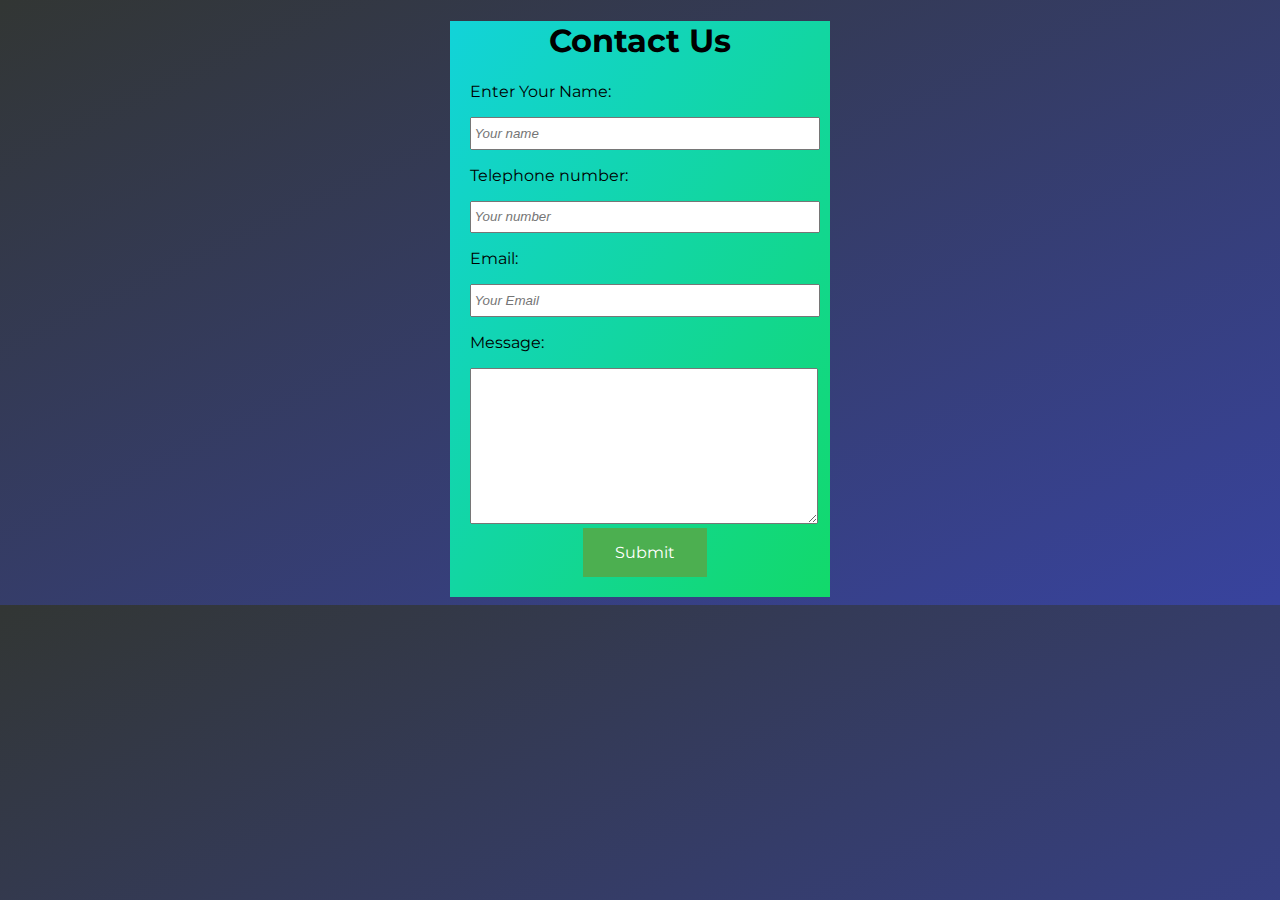
<file: about.html>
<!DOCTYPE html>
<html>
<head>
	<title>About Us</title>
	<style type="text/css">
		body{
			background-image: linear-gradient(to bottom right,#323634,#38439E  );
		}
		.wrapper{
			display:block;
			width: 30%;
			margin: 0 auto;
		}

		.wrapper > div {
			background-color: #4286f4;
			background-image: linear-gradient(to bottom right,#12D3D9,#12D96A);
			font-family: 'Montserrat', sans-serif;
		}
		.details{
			position: center;
		}

		p{
			padding-right: 20px;
			padding-left: 20px;
			font-style: bold;
			font-size: 16px;
			font-family: 'Montserrat', sans-serif;
		}

		input{
			margin-left: 20px;
			margin-right: 20px;
			height:2em;
			width:90%;
			font-style: italic;
		}

		textarea{
			margin-left: 20px;
			width:90%;
		}

		button{
			background-color: #4CAF50; /* Green */
		    border: none;
		    color: white;
		    padding: 15px 32px;
		    text-align: center;
		    text-decoration: none;
		    display: inline-block;
		    font-size: 16px;
			margin-left: 35%;
			margin-right: 30%;
			margin-bottom: 20px;
			font-family: 'Montserrat', sans-serif;
		}

		h1{
			text-align: center;
		}

	</style>
	<link href="https://fonts.googleapis.com/css?family=Montserrat" rel="stylesheet">
</head>
<body>
	<div class = wrapper>
		<div>
			<h1>Contact Us</h1>
			<div class = form>
				<form class = details>
					<p>Enter Your Name: </p><input type="text"  name="Name" placeholder="Your name" required>
					<p> Telephone number: </p><input type="text"  name="Phone" placeholder="Your number" required>
					<p> Email: </p><input type="text" name="mail" placeholder="Your Email" required">
					<p>Message: </p> <textarea class = "box" name="comment" rows="10" cols="20"></textarea> <br>
					<button class = "submission"> Submit</button>
				</form>
			</div>
		</div>
</body>
</html>
</file>
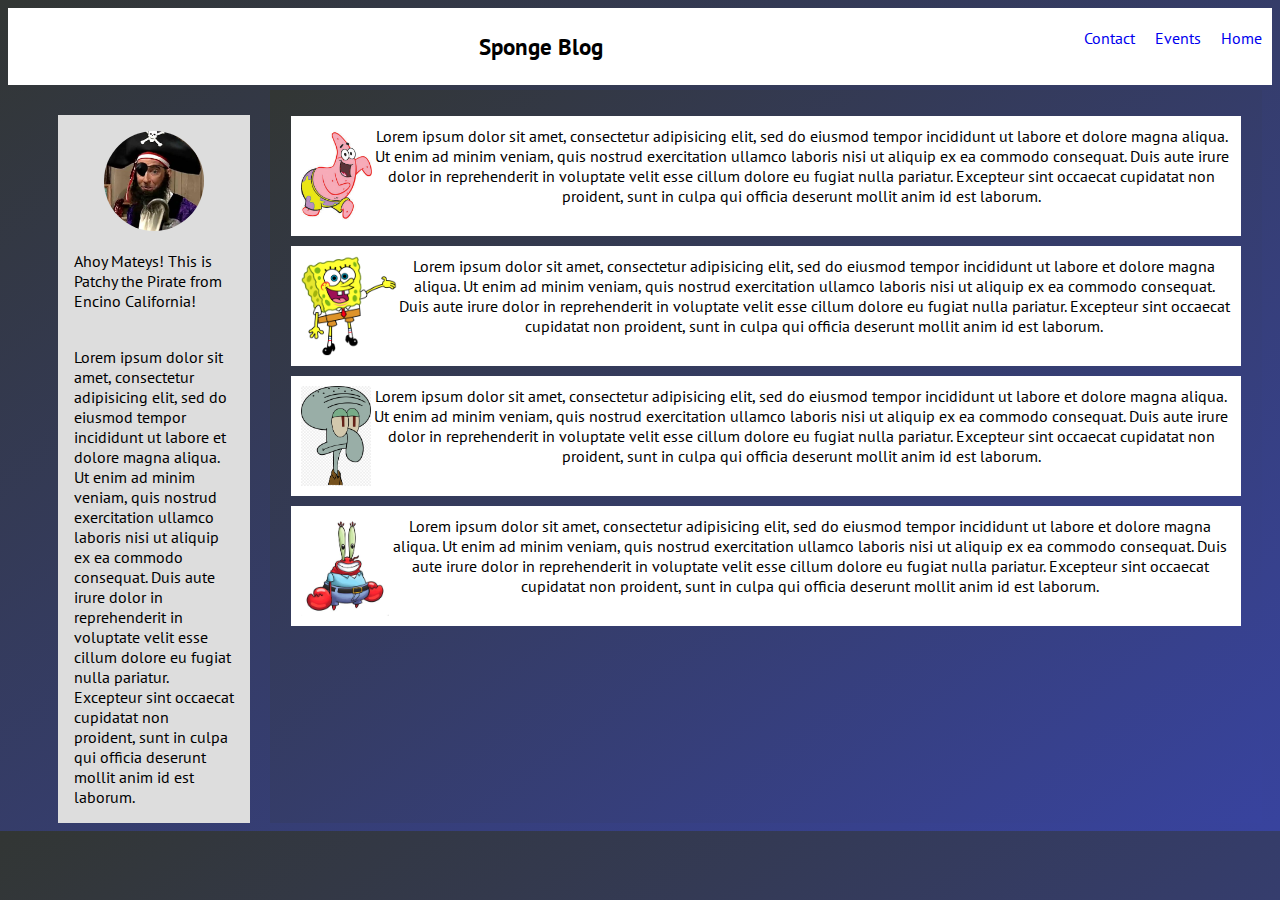
<file: gridexample.html>
<!DOCTYPE html>
<html>
<head>
	<title>Grid Example</title>
	<link href="https://fonts.googleapis.com/css?family=PT+Sans" rel="stylesheet">
	<style type="text/css">
		
		body{
			background-image: linear-gradient(to bottom right,#323634,#38439E);
		}

		.content{
			display: flex;
			flex-direction: row-reverse;
			align-self: auto;
			font-family: 'PT Sans', sans-serif;
		}
		.content > div{
			background-color: #ddd ;
			padding: 1em;
			float: right;
			margin-top: 30px;
			margin-left: 10px;
			margin-right: 10px;
			width:10em;
		}

		.content > div:nth-child(odd){
		 background-image: linear-gradient(to bottom right,#323634,#38439E);
			float:left;
			width:60em;
			margin-top: 5px;
			margin-left: 10px;
			margin-right: 10px;
		}

		.card{
			display: flex;
			direction: row;
			background-color: #fff;
		}

		div.card{
			margin-top: 10px;
			margin-left: 5px;
			margin-right: 5px;
			text-align: center;
			padding: 10px;
		}

		.nav{
			background-color:#fff;
    		overflow: hidden;
    		font-family: 'PT Sans', sans-serif;
    		font-size: 20px;
    		font-decoration:bold;
		}

		.nav a {
			background-color: #fff;
			float: right;
			margin-top: 10px;
			text-align: center;
			text-decoration: none;
			padding: 10px;
			font-size: 16px;
		}

		.nav a:hover {
		    background-color: #eee;
		    color: black;
		}
		.nav a.active {
		    background-color: #4CAF50;
		    color: white;
		}

		img.round {
    		border-radius: 50%;
		}
	</style>
</head>
<body>
	<div class = "nav">
		 <a href="index.html" >Home</a> 
		 <a href="#">Events</a> 
		 <a href="about.html" >Contact</a>
		 <h3 style = "text-align: center;">Sponge Blog</h3>
	</div>
	<div class = "container">
		<div class = "content">
			<div>
				<div class = "card">
					<img src="patrick.jpg" style="width:100px;height:100px;border:0; ">
					Lorem ipsum dolor sit amet, consectetur adipisicing elit, sed do eiusmod
					tempor incididunt ut labore et dolore magna aliqua. Ut enim ad minim veniam,
					quis nostrud exercitation ullamco laboris nisi ut aliquip ex ea commodo
					consequat. Duis aute irure dolor in reprehenderit in voluptate velit esse
					cillum dolore eu fugiat nulla pariatur. Excepteur sint occaecat cupidatat non
					proident, sunt in culpa qui officia deserunt mollit anim id est laborum.
				</div>
				<div class = "card">
					 <img src="spongebob.jpg" style="width:100px;height:100px;border:0; ">
					Lorem ipsum dolor sit amet, consectetur adipisicing elit, sed do eiusmod
					tempor incididunt ut labore et dolore magna aliqua. Ut enim ad minim veniam,
					quis nostrud exercitation ullamco laboris nisi ut aliquip ex ea commodo
					consequat. Duis aute irure dolor in reprehenderit in voluptate velit esse
					cillum dolore eu fugiat nulla pariatur. Excepteur sint occaecat cupidatat non
					proident, sunt in culpa qui officia deserunt mollit anim id est laborum.
				</div>
				<div class = "card">
					<img src="squidward.jpg" style="width:100px;height:100px;border:0; ">
					Lorem ipsum dolor sit amet, consectetur adipisicing elit, sed do eiusmod
					tempor incididunt ut labore et dolore magna aliqua. Ut enim ad minim veniam,
					quis nostrud exercitation ullamco laboris nisi ut aliquip ex ea commodo
					consequat. Duis aute irure dolor in reprehenderit in voluptate velit esse
					cillum dolore eu fugiat nulla pariatur. Excepteur sint occaecat cupidatat non
					proident, sunt in culpa qui officia deserunt mollit anim id est laborum.
				</div>
				<div class = "card">
					<img src="krabs.jpg" style="width:100px;height:100px;border:0; ">
					Lorem ipsum dolor sit amet, consectetur adipisicing elit, sed do eiusmod
					tempor incididunt ut labore et dolore magna aliqua. Ut enim ad minim veniam,
					quis nostrud exercitation ullamco laboris nisi ut aliquip ex ea commodo
					consequat. Duis aute irure dolor in reprehenderit in voluptate velit esse
					cillum dolore eu fugiat nulla pariatur. Excepteur sint occaecat cupidatat non
					proident, sunt in culpa qui officia deserunt mollit anim id est laborum.
				</div>
			</div>
			<div>
				<img src="patchy.jpg" style="width:100px;height:100px;border:0;border-radius: 50%;margin-left: 30px;margin-right: 20px ">
				<br>
				<p>Ahoy Mateys! This is Patchy the Pirate from Encino California!</p>
				<br>
				Lorem ipsum dolor sit amet, consectetur adipisicing elit, sed do eiusmod
				tempor incididunt ut labore et dolore magna aliqua. Ut enim ad minim veniam,
				quis nostrud exercitation ullamco laboris nisi ut aliquip ex ea commodo
				consequat. Duis aute irure dolor in reprehenderit in voluptate velit esse
				cillum dolore eu fugiat nulla pariatur. Excepteur sint occaecat cupidatat non
				proident, sunt in culpa qui officia deserunt mollit anim id est laborum.
			</div>
		</div>
	</div>
</body>
</html>
</file>
